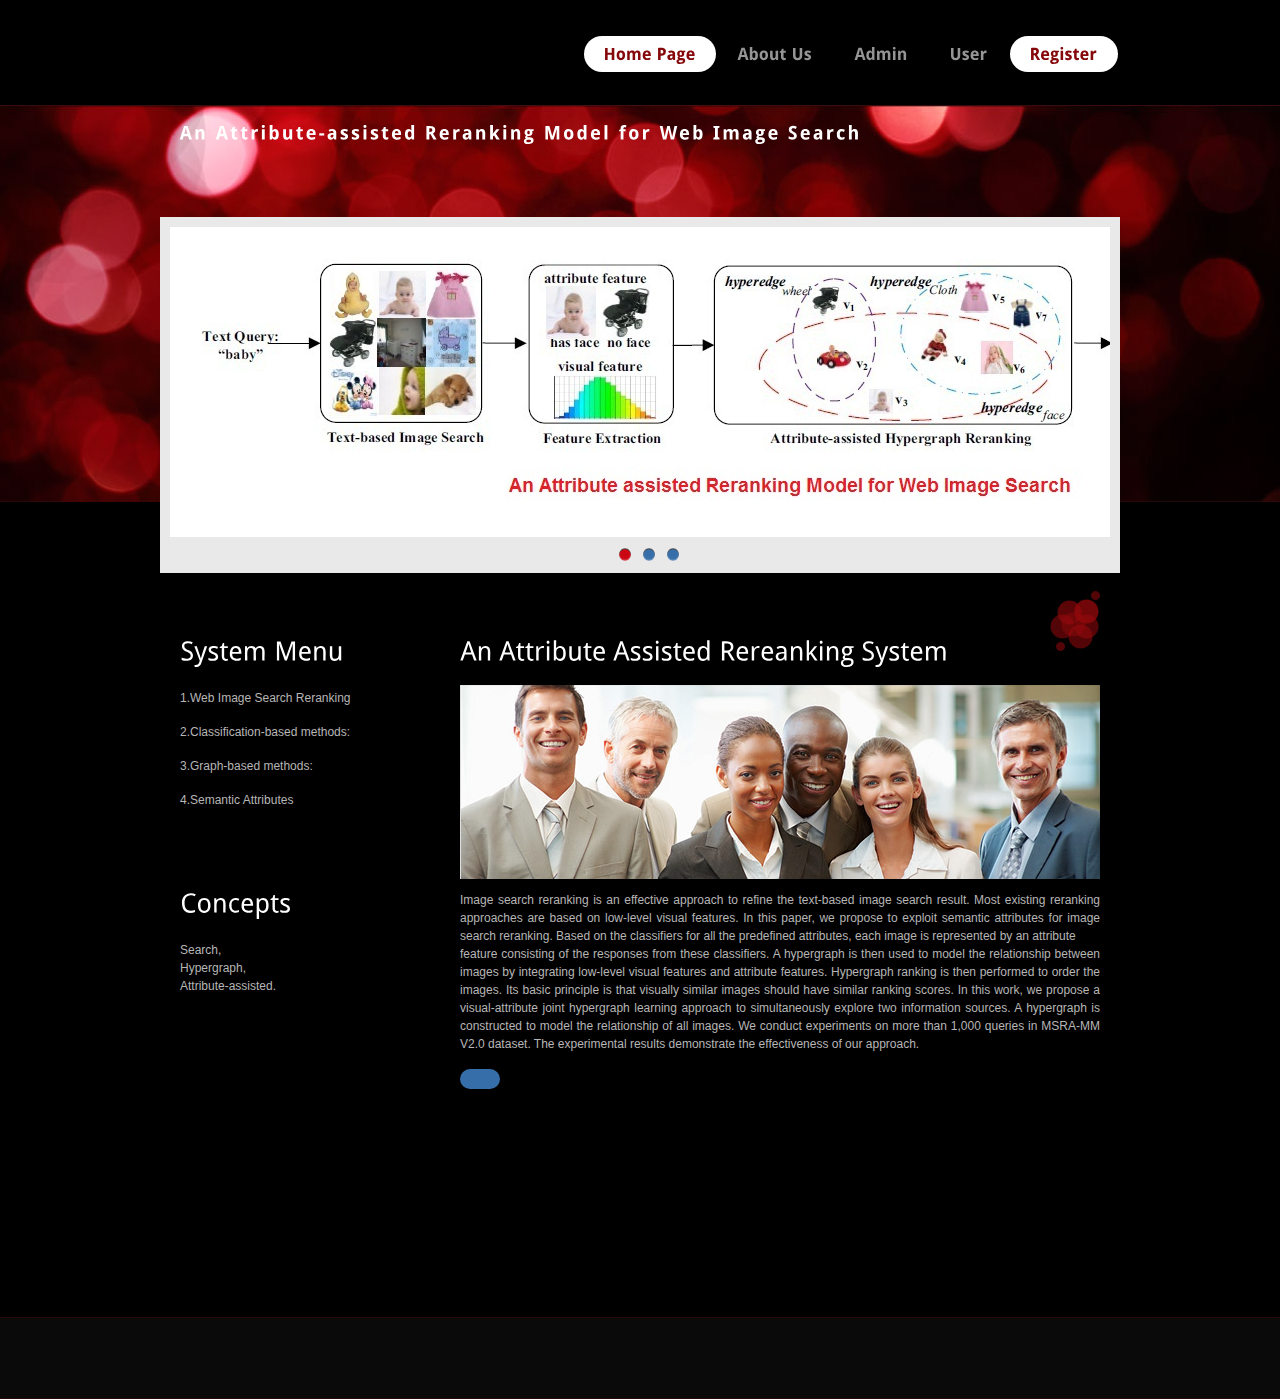
<file: small project/WebContent/index.html>
<!DOCTYPE html PUBLIC "-//W3C//DTD XHTML 1.0 Transitional//EN" "http://www.w3.org/TR/xhtml1/DTD/xhtml1-transitional.dtd">
<html xmlns="http://www.w3.org/1999/xhtml">
<head>
<title>Home Page::Arrribute Assisted Re Ranking</title>
<meta http-equiv="Content-Type" content="text/html; charset=utf-8" />
<link href="css/style.css" rel="stylesheet" type="text/css" />
<link rel="stylesheet" type="text/css" href="css/coin-slider.css" />
<script type="text/javascript" src="js/cufon-yui.js"></script>
<script type="text/javascript" src="js/droid_sans_400-droid_sans_700.font.js"></script>
<script type="text/javascript" src="js/jquery-1.4.2.min.js"></script>
<script type="text/javascript" src="js/script.js"></script>
<script type="text/javascript" src="js/coin-slider.min.js"></script>
<style type="text/css">
<!--
.style1 {font-size: 18px}
-->
</style>
</head>
<body>
<div class="main">
  <div class="header">
    <div class="header_resize">
      <div class="menu_nav">
         <ul>
          <li class="active"><a href="index.html"><span>Home Page</span></a></li>
          <li ><a href="about.html"><span>About Us</span></a></li>
          <li><a href="admin.html"><span>Admin</span></a></li>
          <li><a href="user.html"><span>User</span></a></li>
          <li class="active"><a href="register.html"><span>Register</span></a></li>
        </ul>
      </div>
      <div class="logo">
        <h1><a href="index.html" class="style1">An Attribute-assisted Reranking Model for Web Image Search</a></h1>
      </div>
      <div class="clr"></div>
      <div class="slider">
        <div id="coin-slider"> <a href="#"><img src="images/slide1.jpg" width="940" height="310" alt="" /> </a> <a href="#"><img src="images/slide2.jpg" width="940" height="310" alt="" /> </a> <a href="#"><img src="images/slide3.jpg" width="940" height="310" alt="" /> </a> </div>
        <div class="clr"></div>
      </div>
      <div class="clr"></div>
    </div>
  </div>
  <div class="content">
    <div class="content_resize">
      <div class="mainbar">
        <div class="article">
          <h2><span>An Attribute Assisted Rereanking System </span><a href="#" class="com"><span></span></a></h2>
          <div class="clr"></div>
          <div class="img"><img src="images/img1.jpg" width="640" height="194" alt="" class="fl" /></div>
          <div class="post_content">
            <p align="justify">Image search reranking is an effective approach to refine the text-based image search result. Most existing reranking approaches are based on low-level visual features. In this paper, we propose to exploit semantic attributes for image search reranking. Based on the classifiers for all the predefined attributes, each image is represented by an attribute<br />
              feature consisting of the responses from these classifiers. A hypergraph is then used to model the relationship between images by integrating low-level visual features and attribute features. Hypergraph ranking is then performed to order the images. Its basic principle is that visually similar images should have similar ranking scores. In this work, we propose a visual-attribute joint hypergraph learning approach to simultaneously explore two information sources. A hypergraph is constructed to model the relationship of all images. We conduct experiments on more than 1,000 queries in MSRA-MM V2.0 dataset. The experimental results demonstrate the effectiveness of our approach.</p>
            <p class="spec"><a href="#" class="rm"></a></p>
          </div>
          <div class="clr"></div>
        </div>
        <div class="article">
          <h2>&nbsp;</h2>
          <div class="post_content">
            <p class="spec">&nbsp;</p>
          </div>
          </div>
        <p class="pages">&nbsp;</p>
      </div>
      <div class="sidebar">
        <div class="gadget">
          <h2 class="star"><span>System Menu </span></h2>
          <div class="clr"></div>
          <ul class="sb_menu">
            <li>1.Web Image Search Reranking</li>
            <li>2.Classification-based methods:</li>
            <li>3.Graph-based methods:</li>
            <li>4.Semantic Attributes</li>
            <li></li>
            </ul>
        </div>
        <div class="gadget">
          <h2 class="star"><span>Concepts</span></h2>
          <div class="clr"></div>
          <ul class="ex_menu">
            <li>Search, <br />
Hypergraph, <br />
Attribute-assisted.</li>
            </ul>
        </div>
      </div>
      <div class="clr"></div>
    </div>
  </div>
  <div class="fbg">
    <div class="fbg_resize">
      <div class="col c1">
        <h2>&nbsp;</h2>
        </div>
      <div class="col c2">
        <h2>&nbsp;</h2>
      </div>
      <div class="col c3">
        <h2>&nbsp;</h2>
      </div>
      <div class="clr"></div>
    </div>
  </div>
  <div class="footer">
    <div class="footer_resize">
      <div style="clear:both;"></div>
    </div>
  </div>
</div>
<div align=center></div>
</body>
</html>
</file>
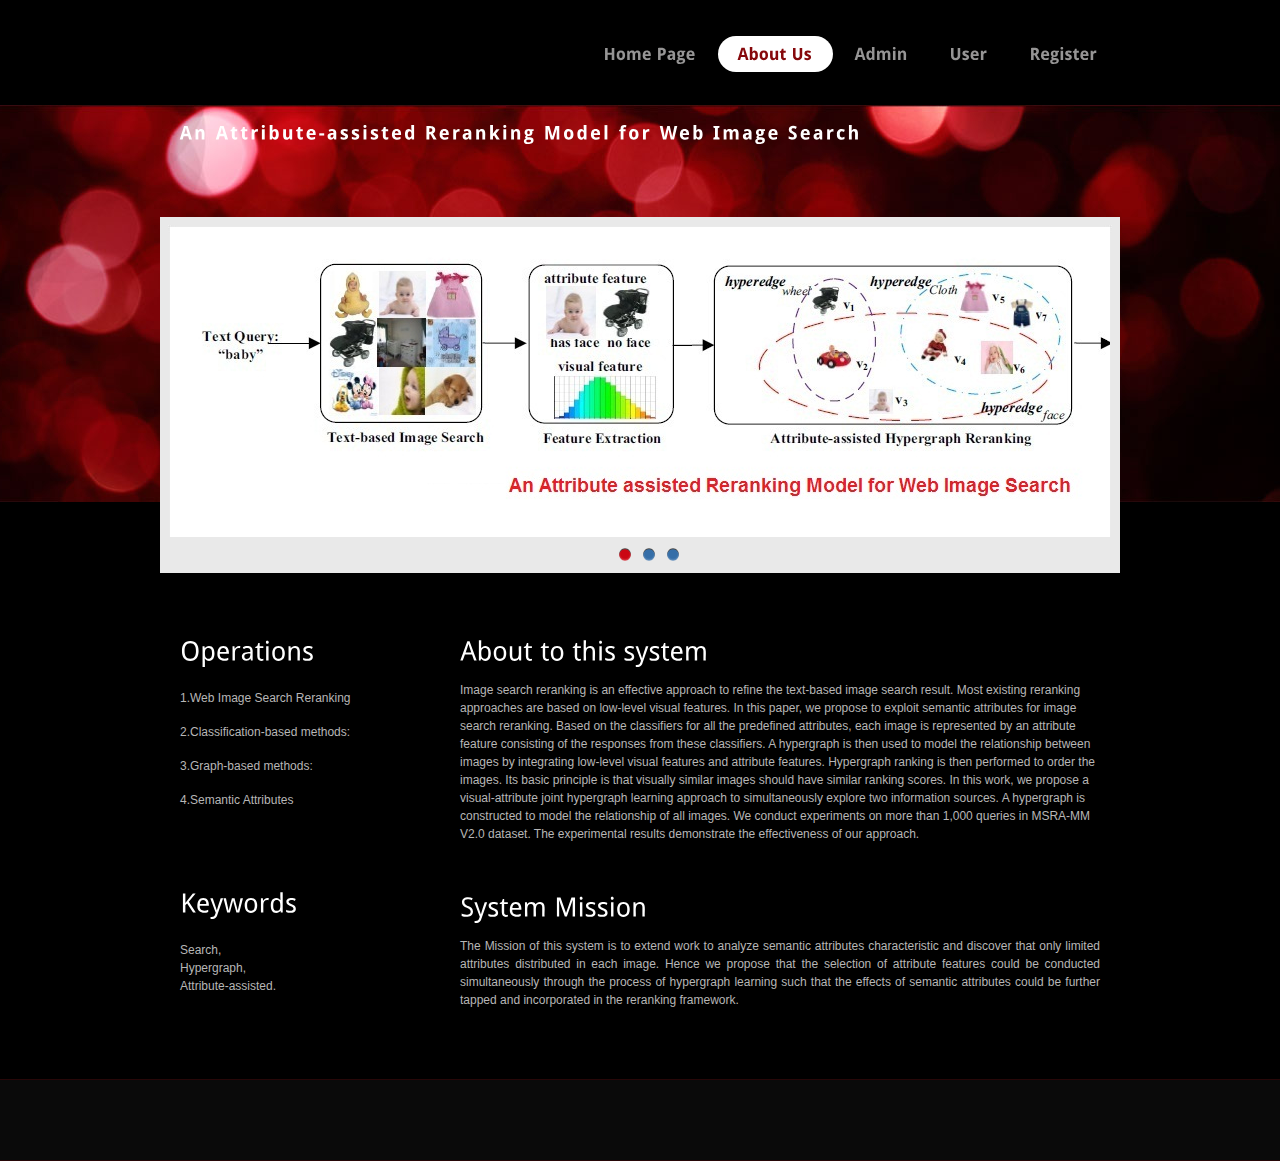
<file: small project/WebContent/about.html>
<!DOCTYPE html PUBLIC "-//W3C//DTD XHTML 1.0 Transitional//EN" "http://www.w3.org/TR/xhtml1/DTD/xhtml1-transitional.dtd">
<html xmlns="http://www.w3.org/1999/xhtml">
<head>
<title>About Us::Arrribute Assisted Re Ranking</title>
<meta http-equiv="Content-Type" content="text/html; charset=utf-8" />
<link href="css/style.css" rel="stylesheet" type="text/css" />
<link rel="stylesheet" type="text/css" href="css/coin-slider.css" />
<script type="text/javascript" src="js/cufon-yui.js"></script>
<script type="text/javascript" src="js/droid_sans_400-droid_sans_700.font.js"></script>
<script type="text/javascript" src="js/jquery-1.4.2.min.js"></script>
<script type="text/javascript" src="js/script.js"></script>
<script type="text/javascript" src="js/coin-slider.min.js"></script>
<style type="text/css">
<!--
.style1 {font-size: 18px}
-->
</style>
</head>
<body>
<div class="main">
  <div class="header">
    <div class="header_resize">
      <div class="menu_nav">
        <ul>
          <li><a href="index.html"><span>Home Page</span></a></li>
          <li class="active"><a href="about.html"><span>About Us</span></a></li>
          <li><a href="admin.html"><span>Admin</span></a></li>
          <li><a href="user.html"><span>User</span></a></li>
          <li><a href="register.html"><span>Register</span></a></li>
        </ul>
      </div>
      <div class="logo">
        <h1><a href="index.html" class="style1">An Attribute-assisted Reranking Model for Web Image Search</a></h1>
      </div>
      <div class="clr"></div>
      <div class="slider">
        <div id="coin-slider"> <a href="#"><img src="images/slide1.jpg" width="940" height="310" alt="" /> </a> <a href="#"><img src="images/slide2.jpg" width="940" height="310" alt="" /> </a> <a href="#"><img src="images/slide3.jpg" width="940" height="310" alt="" /> </a> </div>
        <div class="clr"></div>
      </div>
      <div class="clr"></div>
    </div>
  </div>
  <div class="content">
    <div class="content_resize">
      <div class="mainbar">
        <div class="article">
          <h2><span>About to</span> this system </h2>
          <div class="clr"></div>
          <p>Image search reranking is an effective approach to refine the text-based image search result. Most existing reranking approaches are based on low-level visual features. In this paper, we propose to exploit semantic attributes for image search reranking. Based on the classifiers for all the predefined attributes, each image is represented by an attribute<br />
feature consisting of the responses from these classifiers. A hypergraph is then used to model the relationship between images by integrating low-level visual features and attribute features. Hypergraph ranking is then performed to order the images. Its basic principle is that visually similar images should have similar ranking scores. In this work, we propose a visual-attribute joint hypergraph learning approach to simultaneously explore two information sources. A hypergraph is constructed to model the relationship of all images. We conduct experiments on more than 1,000 queries in MSRA-MM V2.0 dataset. The experimental results demonstrate the effectiveness of our approach.</p>
        </div>
        <div class="article">
          <h2><span>System</span> Mission</h2>
          <div class="clr"></div>
          <p align="justify">The Mission of this system is to  extend  work to analyze semantic attributes characteristic and discover that only limited attributes distributed in each image. Hence we propose that the selection of attribute features could be conducted simultaneously through the process of hypergraph learning such that the effects of semantic attributes could be further tapped and incorporated in the reranking framework.</p>
        </div>
      </div>
      <div class="sidebar">
        <div class="gadget">
          <h2 class="star"><span>Operations</span></h2>
          <div class="clr"></div>
          <ul class="sb_menu">
            <li>1.Web Image Search Reranking</li>
            <li>2.Classification-based methods:</li>
            <li>3.Graph-based methods:</li>
            <li>4.Semantic Attributes</li>
            <li></li>
          </ul>
        </div>
        <div class="gadget">
          <h2 class="star"><span>Keywords</span></h2>
          <div class="clr"></div>
          <ul class="ex_menu"><li>Search, <br />
Hypergraph, <br />
Attribute-assisted.</li>
          </ul>
        </div>
      </div>
      <div class="clr"></div>
    </div>
  </div>
  <div class="fbg">
    <div class="fbg_resize">
      <div class="col c1">
        <h2>&nbsp;</h2>
        </div>
      <div class="col c2">
        <h2>&nbsp;</h2>
      </div>
      <div class="col c3">
        <h2>&nbsp;</h2>
      </div>
      <div class="clr"></div>
    </div>
  </div>
  <div class="footer">
    <div class="footer_resize">
      <div style="clear:both;"></div>
    </div>
  </div>
</div>
<div align=center></div>
</body>
</html>
</file>
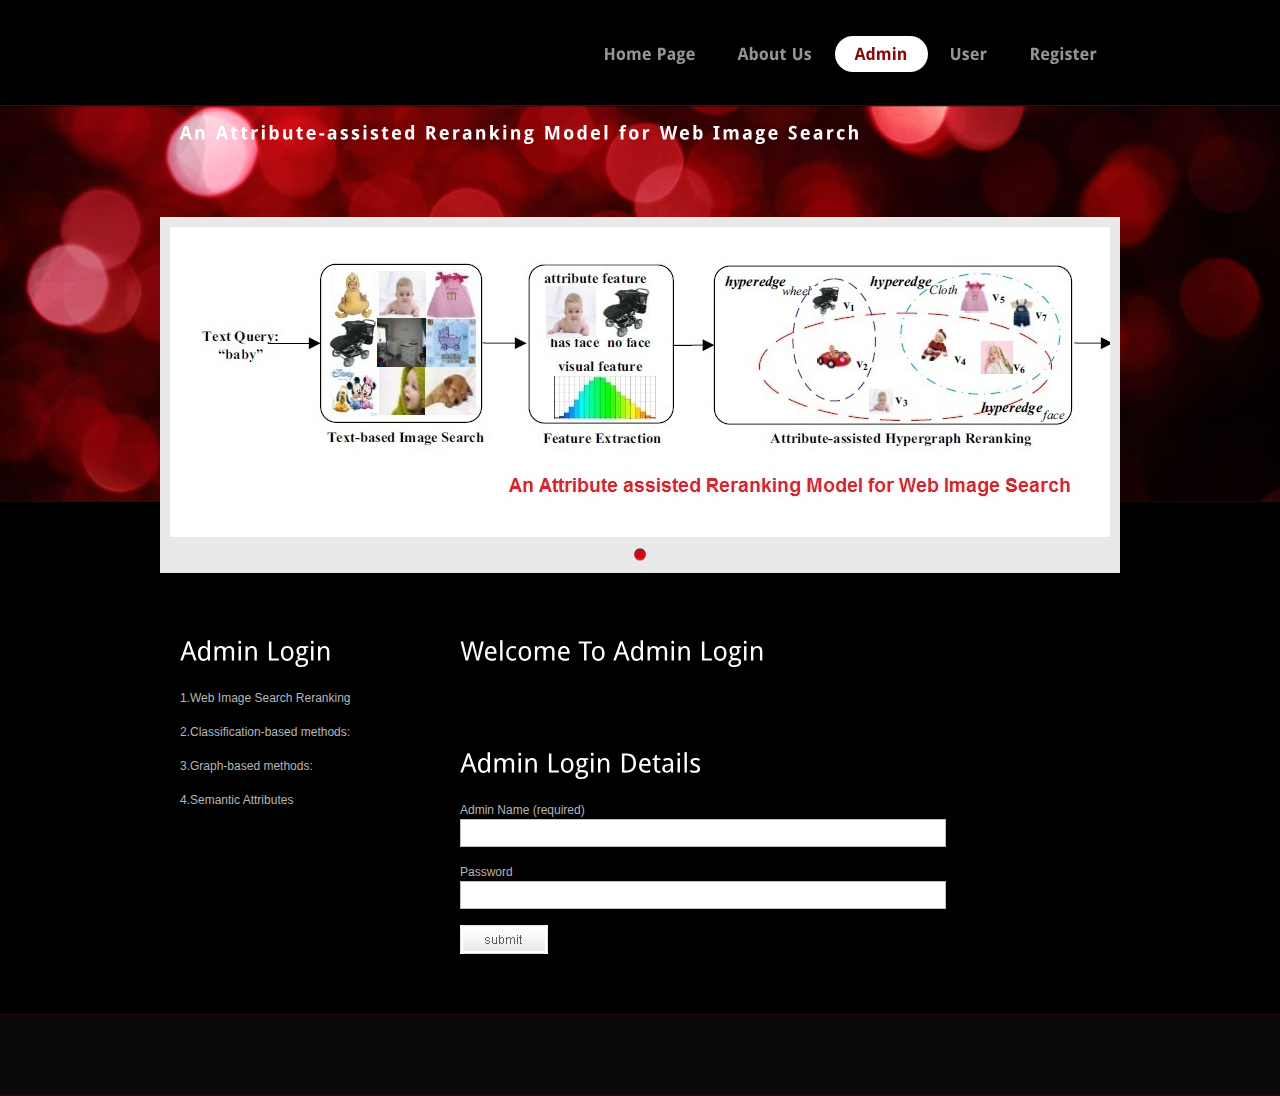
<file: small project/WebContent/admin.html>
<!DOCTYPE html PUBLIC "-//W3C//DTD XHTML 1.0 Transitional//EN" "http://www.w3.org/TR/xhtml1/DTD/xhtml1-transitional.dtd">
<html xmlns="http://www.w3.org/1999/xhtml">
<head>
<title>Admin Login::Arrribute Assisted Re Ranking</title>
<meta http-equiv="Content-Type" content="text/html; charset=utf-8" />
<link href="css/style.css" rel="stylesheet" type="text/css" />
<link rel="stylesheet" type="text/css" href="css/coin-slider.css" />
<script type="text/javascript" src="js/cufon-yui.js"></script>
<script type="text/javascript" src="js/droid_sans_400-droid_sans_700.font.js"></script>
<script type="text/javascript" src="js/jquery-1.4.2.min.js"></script>
<script type="text/javascript" src="js/script.js"></script>
<script type="text/javascript" src="js/coin-slider.min.js"></script>
<style type="text/css">
<!--
.style1 {font-size: 18px}
-->
</style>
</head>
<body>
<div class="main">
  <div class="header">
    <div class="header_resize">
      <div class="menu_nav">
        <ul>
          <li><a href="index.html"><span>Home Page</span></a></li>
          <li ><a href="about.html"><span>About Us</span></a></li>
          <li class="active"><a href="admin.html"><span>Admin</span></a></li>
          <li><a href="user.html"><span>User</span></a></li>
          <li ><a href="register.html"><span>Register</span></a></li>
        </ul>
      </div>
      <div class="logo">
        <h1><a href="index.html" class="style1">An Attribute-assisted Reranking Model for Web Image Search</a></h1>
      </div>
      <div class="clr"></div>
      <div class="slider">
        <div id="coin-slider"> <a href="#"><img src="images/slide1.jpg" width="940" height="310" alt="" /> </a></div>
        <div class="clr"></div>
      </div>
      <div class="clr"></div>
    </div>
  </div>
  <div class="content">
    <div class="content_resize">
      <div class="mainbar">
        <div class="article">
          <h2><span>Welcome To Admin</span> Login </h2>
          <div class="clr"></div>
          <p>&nbsp;</p>
        </div>
        <div class="article">
          <h2><span>Admin Login Details</span></h2>
          <div class="clr"></div>
          <form action="admin_login.jsp" method="post" id="sendemail">
            <ol>
              <li>
                <label for="name">Admin Name (required)</label>
                <input id="name" name="adminid" class="text" />
              </li>
             
              <li>
                <label for="website">Password</label>
                <input id="website" name="pass" class="text" type="password" />
              </li>
            
              <li>
                <input type="image" name="imageField" id="imageField" src="images/submit.gif" class="send" />
                <div class="clr"></div>
              </li>
            </ol>
          </form>
        </div>
      </div>
      <div class="sidebar">
        <div class="gadget">
          <h2 class="star"><span>Admin</span> Login </h2>
          <div class="clr"></div>
          <ul class="sb_menu">
            
            <li>1.Web Image Search Reranking</li>
            <li>2.Classification-based methods:</li>
            <li>3.Graph-based methods:</li>
            <li>4.Semantic Attributes</li>
            <li></li>
            </ul>
        </div>
        <div class="gadget">
          <h2 class="star"><br />
          </h2>
        </div>
      </div>
      <div class="clr"></div>
    </div>
  </div>
  <div class="fbg">
    <div class="fbg_resize">
      <div class="col c1">
        <h2>&nbsp;</h2>
        </div>
      <div class="col c2">
        <h2>&nbsp;</h2>
      </div>
      <div class="col c3">
        <h2>&nbsp;</h2>
      </div>
      <div class="clr"></div>
    </div>
  </div>
  <div class="footer">
    <div class="footer_resize">
      <div style="clear:both;"></div>
    </div>
  </div>
</div>
<div align=center></div>
</body>
</html>
</file>
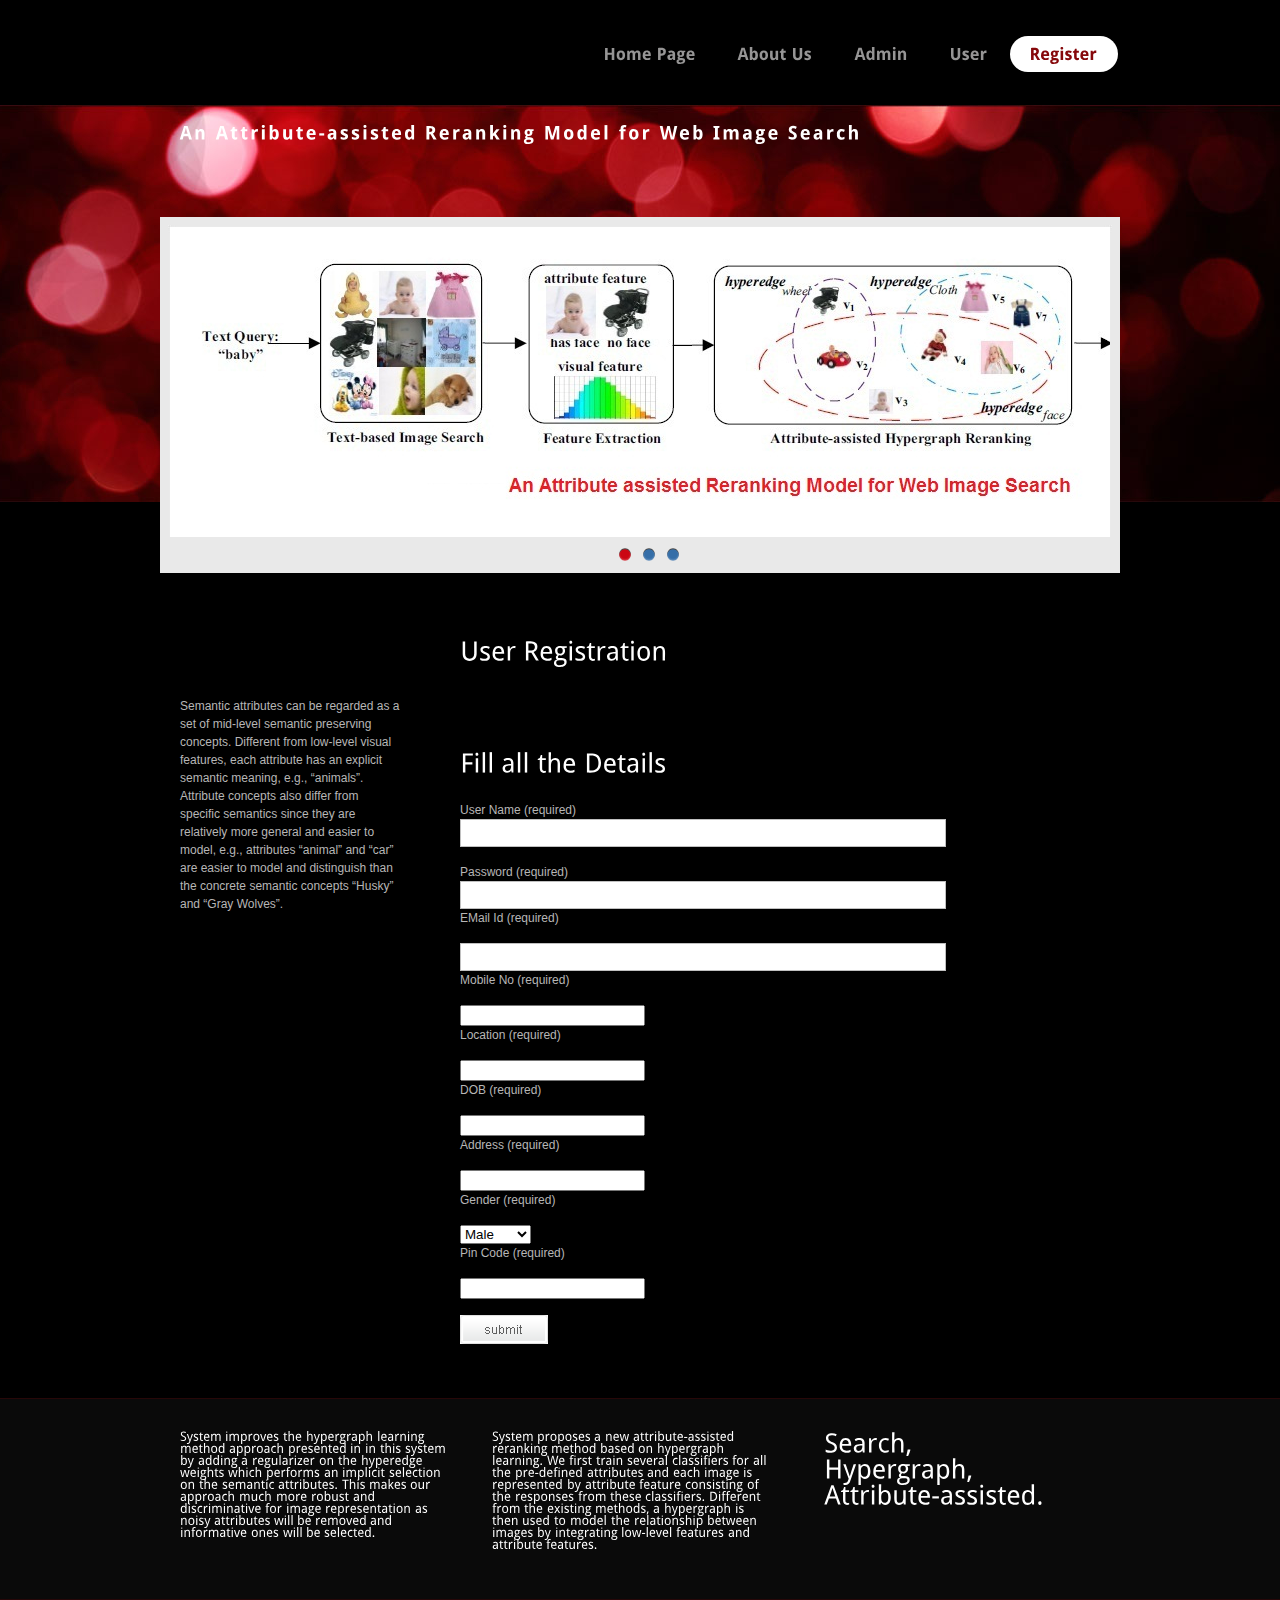
<file: small project/WebContent/register.html>
<!DOCTYPE html PUBLIC "-//W3C//DTD XHTML 1.0 Transitional//EN" "http://www.w3.org/TR/xhtml1/DTD/xhtml1-transitional.dtd">
<html xmlns="http://www.w3.org/1999/xhtml">
<head>
<title>User Registration::Arrribute Assisted Re Ranking</title>
<meta http-equiv="Content-Type" content="text/html; charset=utf-8" />
<link href="css/style.css" rel="stylesheet" type="text/css" />
<link rel="stylesheet" type="text/css" href="css/coin-slider.css" />
<script type="text/javascript" src="js/cufon-yui.js"></script>
<script type="text/javascript" src="js/droid_sans_400-droid_sans_700.font.js"></script>
<script type="text/javascript" src="js/jquery-1.4.2.min.js"></script>
<script type="text/javascript" src="js/script.js"></script>
<script type="text/javascript" src="js/coin-slider.min.js"></script>
<style type="text/css">
<!--
.style1 {font-size: 18px}
.style2 {font-size: 14}
.style3 {font-size: 12px}
-->
</style>
</head>
<body>
<div class="main">
  <div class="header">
    <div class="header_resize">
      <div class="menu_nav">
        <ul>
          <li><a href="index.html"><span>Home Page</span></a></li>
          <li ><a href="about.html"><span>About Us</span></a></li>
          <li><a href="admin.html"><span>Admin</span></a></li>
          <li><a href="user.html"><span>User</span></a></li>
          <li class="active"><a href="register.html"><span>Register</span></a></li>
        </ul>
      </div>
      <div class="logo">
        <h1><a href="index.html" class="style1">An Attribute-assisted Reranking Model for Web Image Search</a></h1>
      </div>
      <div class="clr"></div>
      <div class="slider">
        <div id="coin-slider"> <a href="#"><img src="images/slide1.jpg" width="940" height="310" alt="" /> </a> <a href="#"><img src="images/slide2.jpg" width="940" height="310" alt="" /> </a> <a href="#"><img src="images/slide3.jpg" width="940" height="310" alt="" /> </a> </div>
        <div class="clr"></div>
      </div>
      <div class="clr"></div>
    </div>
  </div>
  <div class="content">
    <div class="content_resize">
      <div class="mainbar">
        <div class="article">
          <h2><span>User Registration </span></h2>
          <div class="clr"></div>
          <p>&nbsp;</p>
        </div>
        <div class="article">
          <h2><span>Fill all the Details </span></h2>
          <div class="clr"></div>
          <form action="customerregster.jsp" method="post" >
            <ol>
              <li>
                <label for="name">User Name (required)</label>
                <input id="name" name="cname" class="text" />
              </li>
              <li>
                <label for="email">Password (required)</label>
                <input id="email" name="pass" class="text" type="password"  />
              </li>
              <li>EMail Id (required)
                <label for="website"></label>
                <input id="website" name="T3" class="text" />
              </li>
              <li>Mobile No (required)
                <label for="message"></label>
                <input type="text" id="message" name="T4" />
              </li>
			   <li>Location (required)
                <label for="message"></label>
                <input type="text" id="message" name="T5" />
              </li>
			   <li>DOB (required)
                <label for="message"></label>
                <input type="text" id="message" name="T6" />
              </li>
			   <li>Address (required)
                <label for="message"></label>
                <input type="text" id="message" name="T8" />
              </li>
			   <li>Gender (required)
                <label for="message"></label>
               <select name="select5">
           
           <option>Male</option>
		    <option>Fe-Male</option>
          </select>
              </li>
			   <li>Pin Code (required)
                <label for="message"></label>
                <input type="text" id="message" name="T9" />
              </li>
              <li>
                <input type="image" name="imageField" id="imageField" src="images/submit.gif" class="send" />
                <div class="clr"></div>
              </li>
            </ol>
          </form>
        </div>
      </div>
      <div class="sidebar">
        <div class="gadget">
          <h2 align="justify" class="star style2">&nbsp;</h2>
        </div>
        <div class="gadget">Semantic attributes can be regarded as a set of mid-level semantic preserving concepts. Different from low-level visual<br />
          features, each attribute has an explicit semantic meaning, e.g., “animals”. Attribute concepts also differ from specific semantics since they are relatively more general and easier to model, e.g., attributes “animal” and “car” are easier to model and distinguish than the concrete semantic concepts “Husky” and “Gray Wolves”.</div>
      </div>
      <div class="clr"></div>
    </div>
  </div>
  <div class="fbg">
    <div class="fbg_resize">
      <div class="col c1">
        <h2 align="justify"><span class="style3">System improves the hypergraph learning method approach presented in in this system by adding a regularizer on the hyperedge weights which performs an implicit selection on the semantic attributes. This makes our approach much more robust and discriminative for image representation as noisy attributes will be removed and informative ones will be selected.</span></h2>
      </div>
      <div class="col c2">
        <h2 align="justify"><span class="style3">System proposes a new attribute-assisted reranking method based on hypergraph learning. We first train several classifiers for all the pre-defined attributes and each image is represented by attribute feature consisting of the responses from these classifiers. Different from the existing methods, a hypergraph is then used to model the relationship between images by integrating low-level features and attribute features.</span></h2>
      </div>
      <div class="col c3">
        <h2>Search, <br />
Hypergraph, <br />
Attribute-assisted.</h2>
      </div>
      <div class="clr"></div>
    </div>
  </div>
  <div class="footer">
    <div class="footer_resize">
      <div style="clear:both;"></div>
    </div>
  </div>
</div>
<div align=center></div>
</body>
</html>
</file>
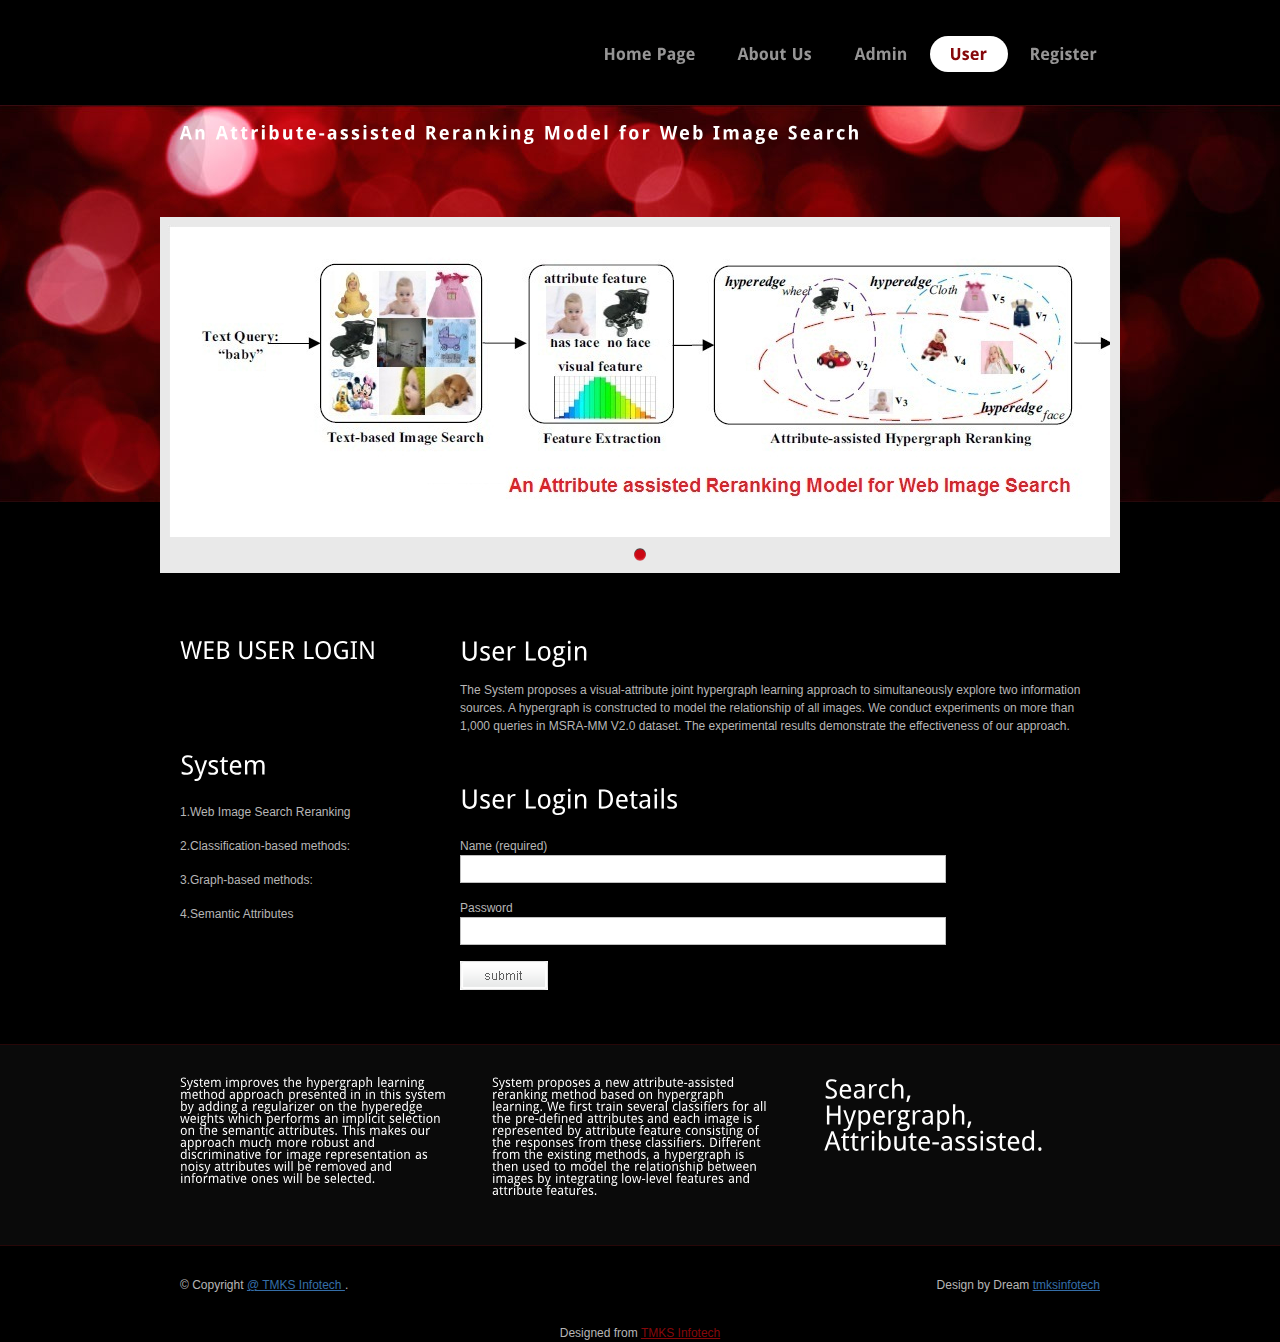
<file: small project/WebContent/user.html>
<!DOCTYPE html PUBLIC "-//W3C//DTD XHTML 1.0 Transitional//EN" "http://www.w3.org/TR/xhtml1/DTD/xhtml1-transitional.dtd">
<html xmlns="http://www.w3.org/1999/xhtml">
<head>
<title>UserLogin::Arrribute Assisted Re Ranking</title>
<meta http-equiv="Content-Type" content="text/html; charset=utf-8" />
<link href="css/style.css" rel="stylesheet" type="text/css" />
<link rel="stylesheet" type="text/css" href="css/coin-slider.css" />
<script type="text/javascript" src="js/cufon-yui.js"></script>
<script type="text/javascript" src="js/droid_sans_400-droid_sans_700.font.js"></script>
<script type="text/javascript" src="js/jquery-1.4.2.min.js"></script>
<script type="text/javascript" src="js/script.js"></script>
<script type="text/javascript" src="js/coin-slider.min.js"></script>
<style type="text/css">
<!--
.style1 {font-size: 18px}
.style2 {font-size: 24px}
.style3 {font-size: 12px}
-->
</style>
</head>
<body>
<div class="main">
  <div class="header">
    <div class="header_resize">
      <div class="menu_nav">
        <ul>
          <li><a href="index.html"><span>Home Page</span></a></li>
          <li ><a href="about.html"><span>About Us</span></a></li>
          <li><a href="admin.html"><span>Admin</span></a></li>
          <li class="active"><a href="user.html"><span>User</span></a></li>
          <li ><a href="register.html"><span>Register</span></a></li>
        </ul>
      </div>
      <div class="logo">
        <h1><a href="index.html" class="style1">An Attribute-assisted Reranking Model for Web Image Search</a></h1>
      </div>
      <div class="clr"></div>
      <div class="slider">
        <div id="coin-slider"> <a href="#"><img src="images/slide1.jpg" width="940" height="310" alt="" /> </a></div>
        <div class="clr"></div>
      </div>
      <div class="clr"></div>
    </div>
  </div>
  <div class="content">
    <div class="content_resize">
      <div class="mainbar">
        <div class="article">
          <h2><span>User Login </span></h2>
          <div class="clr"></div>
          <p>The System  proposes a visual-attribute joint hypergraph learning approach to simultaneously explore two information sources. A hypergraph is constructed to model the relationship of all images. We conduct experiments on more than 1,000 queries in MSRA-MM V2.0 dataset. The experimental results demonstrate the effectiveness of our approach.</p>
        </div>
        <div class="article">
          <h2><span>User Login Details</span></h2>
          <div class="clr"></div>
          <form action="user_login.jsp" method="post" id="sendemail">
            <ol>
              <li>
                <label for="name">Name (required)</label>
                <input id="name" name="username" class="text" />
              </li>
             
              <li>
                <label for="website">Password</label>
                <input id="website" name="password" class="text"  type="password" />
              </li>
            
              <li>
                <input type="image" name="imageField" id="imageField" src="images/submit.gif" class="send" />
                <div class="clr"></div>
              </li>
            </ol>
          </form>
        </div>
      </div>
      <div class="sidebar">
        <div class="gadget">
          <h2 class="star style2">WEB USER LOGIN </h2>
          <div class="clr"></div>
          <ul class="sb_menu"><li></li>
          </ul>
        </div>
        <div class="gadget">
          <h2 class="star"><span>System</span></h2>
          <div class="clr"></div>
          <ul class="ex_menu">
            <li>1.Web Image Search Reranking</li>
            <li>2.Classification-based methods:</li>
            <li>3.Graph-based methods:</li>
            <li>4.Semantic Attributes</li>
            <li></li>
          </ul>
        </div>
      </div>
      <div class="clr"></div>
    </div>
  </div>
  <div class="fbg">
    <div class="fbg_resize">
      <div class="col c1">
        <h2 align="justify" class="style3">System improves the hypergraph learning method approach presented in in this system by adding a regularizer on the hyperedge weights which performs an implicit selection on the semantic attributes. This makes our approach much more robust and discriminative for image representation as noisy attributes will be removed and informative ones will be selected.</h2>
      </div>
      <div class="col c2">
        <h2 align="justify" class="style3">System proposes a new attribute-assisted reranking method based on hypergraph learning. We first train several classifiers for all the pre-defined attributes and each image is represented by attribute feature consisting of the responses from these classifiers. Different from the existing methods, a hypergraph is then used to model the relationship between images by integrating low-level features and attribute features.</h2>
        <ul class="fbg_ul"><li></li>
        </ul>
      </div>
      <div class="col c3">
        <h2>Search, <br />
        Hypergraph, <br />
        Attribute-assisted.</h2>
      </div>
      <div class="clr"></div>
    </div>
  </div>
  <div class="footer">
    <div class="footer_resize">
      <p class="lf">&copy; Copyright <a href="#">@ TMKS Infotech </a>.</p>
      <p class="rf">Design by Dream <a href="http://www.tmksinfotech.com/">tmksinfotech</a></p>
      <div style="clear:both;"></div>
    </div>
  </div>
</div>
<div align=center>Designed from  <a href='http://www.tmksinfotech.com/'>TMKS Infotech</a></div>
</body>
</html>
</file>
<file: small project/WebContent/css/style.css>
/* Design by http://www.dreamtemplate.com */
@charset "utf-8";
body {
	margin:0;
	padding:0;
	width:100%;
	color:#b7b6b6;
	font:normal 12px/1.5em "Liberation sans", Arial, Helvetica, sans-serif;
	background:#000;
}
html, .main {
	padding:0;
	margin:0;
}
.main {
	background:url(../images/header_bg.gif) repeat-x left 105px;
}
.clr {
	clear:both;
	padding:0;
	margin:0;
	width:100%;
	font-size:0;
	line-height:0;
}
h2 {
	margin:8px 0;
	padding:8px 0;
	font-size:26px;
	font-weight:normal;
	line-height:1.2em;
	color:#fff;
	text-transform:none;
}
p {
	margin:8px 0;
	padding:0 0 8px 0;
}
a {
	color:#86080b;
	text-decoration:underline;
}
.header, .content, .menu_nav, .fbg, .footer, form, ol, ol li, ul, .content .mainbar, .content .sidebar {
	margin:0;
	padding:0;
}
.header {
	background:url(../images/hbg_bg.jpg) no-repeat center 105px;
}
.header_resize {
	margin:0 auto;
	padding:0 0 20px;
	width:960px;
}
.logo {
	padding:0;
	float:none;
	float:left;
	width:auto;
	height:125px;
}
h1 {
	margin:0;
	padding:32px 0 0 20px;
	font-size:45px;
	font-weight:bold;
	line-height:1.2em;
	text-transform:none;
	letter-spacing:2px;
}
h1 a, h1 a:hover {
	color:#fff;
	text-decoration:none;
}
h1 span {
	color:#cccccc;
}
h1 small {
	font-size:16px;
	line-height:1.2em;
	letter-spacing:normal;
	text-transform:none;
	color:#e9e8e8;
}
.slider {
	margin:0;
	padding:10px 10px 8px;
	background:url(../images/slider_bg.jpg) no-repeat center top;
}
.rss {
	padding:18px 20px 0 0;
	float:right;
	width:auto;
}
.rss p {
	margin:0;
	padding:0;
	float:right;
	width:auto;
	color:#fff;
	font-size:13px;
	line-height:1.5em;
	font-weight:bold;
}
.rss a {
	color:#fff;
	text-decoration:none;
}
.rss a:hover {
	text-decoration:underline;
}
.rss img {
	margin:-3px 0 -3px 6px;
	border:none;
}
.menu_nav {
	margin:0;
	padding:36px 0 0;
	height:56px;
	float:right;
}
.menu_nav ul {
	list-style:none;
	padding:0 0 0 2px;
	height:56px;
	float:left;
}
.menu_nav ul li {
	margin:0;
	padding:0 2px 0 0;
	float:left;
	background:no-repeat right center;
}
.menu_nav ul li a {
	display:block;
	margin:0;
	padding:10px 20px;
	font-size:16px;
	line-height:20px;
	font-weight:bold;
	color:#969595;
	text-decoration:none;
	text-transform:none;
	text-align:center;
}
.menu_nav ul li.active a, .menu_nav ul li a:hover {
	text-decoration:none;
	color:#86080b;
	background:#fff;
}
.content {
	padding:0;
	background:repeat-x left bottom;
}
.content_resize {
	margin:0 auto;
	padding:24px 0 40px;
	width:960px;
}
.content .mainbar {
	margin:0;
	padding:0;
	float:right;
	width:680px;
}
.content .mainbar h2 {
	margin-bottom:0;
}
.content .mainbar div.img {
	padding:12px 0;
	float:left;
}
.content .mainbar img {
}
.content .mainbar img.fl {
	margin:0;
	border:none;
}
.content .mainbar .article {
	margin:0 0 8px;
	padding:6px 20px;
}
.content .mainbar .post_content {
}
.content .mainbar .post_content strong {
	color:#b7b6b6;
}
.content .sidebar {
	padding:0;
	float:left;
	width:260px;
}
.content .sidebar .gadget {
	margin:0 0 12px;
	padding:6px 20px 24px;
}
.content .sidebar h2 {
}
ul.sb_menu, ul.ex_menu {
	margin:0;
	padding:0;
	list-style:none;
	color:#b7b6b6;
}
ul.sb_menu li, ul.ex_menu li {
	margin:0;
}
ul.sb_menu li, ul.ex_menu li {
	padding:8px 0;
	width:220px;
	background:repeat-x left bottom;
}
ul.sb_menu li a {
	color:#b7b6b6;
	text-decoration:none;
	margin-left:-16px;
	padding:4px 8px 4px 16px;
	background:no-repeat left center;
}
ul.ex_menu li a {
	font-weight:bold;
	color:#b7b6b6;
	text-decoration:none;
	background:no-repeat left center;
}
ul.sb_menu li a:hover, ul.ex_menu li a:hover {
	color:#3d7fc2;
	font-weight:bold;
	text-decoration:none;
}
p.spec {
	padding:0 0 16px;
}
p.infopost {
	margin:0;
	padding:6px 0;
	text-transform:none;
}
p.infopost a {
	padding:0 2px;
	text-decoration:none;
	font-weight:normal;
	color:#86080b;
}
p.infopost a:hover {
	text-decoration:underline;
}
p.infopost span.date {
}
.article a.com {
	display:block;
	float:right;
	margin:-48px 0;
	padding:16px 0 0;
	width:50px;
	height:44px;
	font-size:24px;
	font-weight:normal;
	text-decoration:none;
	text-align:center;
	color:#bdbdbd;
	background:url(../images/comment.jpg) no-repeat center top;
}
.article a.com:hover {
	text-decoration:none;
}
.article a.com span {
	font-weight:normal;
	font-size:30px;
}
.post_content a.rm {
	display:block;
	float:left;
	margin:0 0 16px;
	padding:10px 20px;
	font-size:16px;
	line-height:20px;
	font-weight:normal;
	text-transform:none;
	color:#fff;
	text-decoration:none;
	text-align:center;
	background:#356ea8;
}
.content p.pages {
	margin:0;
	padding:24px 20px;
	font-size:11px;
	line-height:16px;
	color:#343537;
	text-align:left;
}
.content p.pages span, .content p.pages a {
	display:block;
	float:left;
	margin:0;
	padding:10px 0;
	width:30px;
	text-decoration:none;
	text-align:center;
	background:no-repeat center center;
}
.content p.pages span, .content p.pages a:hover {
	color:#fff;
	background:#212121;
	background-image:url(../images/page_a.jpg);
}
.content p.pages a {
	color:#343537;
	border:none;
}
.content p.pages small {
	font-size:12px;
	float:right;
}
.content .mainbar .comment {
	margin:0;
	padding:16px 0 0 0;
}
.content .mainbar .comment img.userpic {
	border:1px solid #dedede;
	margin:10px 16px 0 0;
	padding:0;
	float:left;
}
.fbg {
	background:#0a0a0a;
	border-top:1px solid #270708;
	border-bottom:1px solid #270708;
}
.fbg_resize {
	margin:0 auto;
	width:920px;
	padding:16px 20px;
	color:#b7b6b6;
}
.fbg h2 {
	margin-bottom:24px;
	padding-bottom:8px;
}
.fbg img.gal {
	margin:0 8px 8px 0;
	padding:0;
	border:4px solid #2d2c2c;
}
.fbg .col {
	margin:0;
	float:left;
}
.fbg .c1 {
	padding:0 16px 0 0;
	width:280px;
}
.fbg .c2 {
	padding:0 36px 0 16px;
	width:280px;
}
.fbg .c3 {
	padding:0 0 0 16px;
	width:274px;
}
.fbg .fbg_ul {
	margin:0;
	padding:0;
	list-style:none;
}
.fbg .fbg_ul li {
	margin:0;
	padding:0;
	list-style:none;
}
.fbg .fbg_ul li a {
	display:block;
	margin:0;
	padding:2px 0 2px 12px;
	color:#b7b6b6;
	text-decoration:none;
	background:url(../images/li.gif) no-repeat left center;
}
.fbg .fbg_ul li a:hover {
	color:#356ea8;
	text-decoration:underline;
}
.fbg p.contact_info {
	line-height:1.8em;
}
.fbg p.contact_info a {
	color:#356ea8;
	text-decoration:underline;
	font-weight:normal;
}
.fbg p.contact_info span {
	display:block;
	float:left;
	width:74px;
	font-weight:bold;
}
ol {
	list-style:none;
}
ol li {
	display:block;
	clear:both;
}
ol li label {
	display:block;
	margin:0;
	padding:16px 0 0 0;
}
ol li input.text {
	width:480px;
	border:1px solid #c0c0c0;
	margin:0;
	padding:5px 2px;
	height:16px;
	background-color:#fff;
}
ol li textarea {
	width:480px;
	border:1px solid #c0c0c0;
	margin:0;
	padding:2px;
	background-color:#fff;
}
ol li .send {
	margin:16px 0 0 0;
}
.searchform {
	padding:12px 0 0;
	float:right;
}
#formsearch {
	margin:0;
	padding:0;
	width:auto;
	height:30px;
}
#formsearch span {
	display:block;
	margin:0;
	padding:0;
	float:left;
	background:url(../images/search_bg.gif) no-repeat left top;
}
#formsearch input.editbox_search {
	margin:0;
	padding:7px 10px;
	float:left;
	width:172px;
	font-size:12px;
	line-height:16px;
	color:#a8acb2;
	background:none;
	outline:none;
	border:none;
}
#formsearch input.button_search {
	margin:0;
	padding:0;
	border:none;
	float:left;
}
.footer {
	background:repeat-x left top;
}
.footer_resize {
	margin:0 auto;
	padding:0;
	width:920px;
	line-height:1.5em;
	color:#b7b6b6;
}
.footer_resize p {
	margin:32px 0;
	padding:0;
	line-height:normal;
	white-space:nowrap;
	text-indent:inherit;
}
.footer_resize a {
	color:#356ea8;
	font-weight:normal;
	margin:0;
	padding:0;
	border:none;
	text-decoration:underline;
	background-color:transparent;
}
.footer_resize a:hover {
	color:#356ea8;
	background-color:transparent;
	text-decoration:none;
}
.footer_resize .lf {
	float:left;
}
.footer_resize .rf {
	float:right;
}
a {
	outline:none;
}
</file>
<file: small project/WebContent/css/coin-slider.css>
/*
	Coin Slider jQuery plugin CSS styles
	http://workshop.rs/projects/coin-slider
*/
.coin-slider {
	padding:0;
	overflow:hidden;
	zoom:1;
	position:relative;
	float:right;
}
.coin-slider a {
	text-decoration:none;
	outline:none;
	border:none;
}
/* buttons for switching */
.cs-buttons {
	margin:8px 0 0;
	padding:0;
	font-size:0;
	float:left;
}
.cs-buttons a {
	margin:0 2px;
	width:20px;
	height:20px;
	float:left;
	color:#fff;
	text-indent:-10000px;
	background:url(../images/slide_p.png) no-repeat center center;
}
.cs-buttons a.cs-active {
	color:#fff;
	background-image:url(../images/slide_a.png);
}
/* text in slider */
.cs-title {
	display:none;
	padding:16px 60px 16px 24px;
	width:876px;
	color:#fff;
	font-size:15px;
	line-height:1.5em;
	background:url(../images/overlay.png) repeat left top;
}
.cs-title big {
	font-size:20px;
}
/* buttons Next and Prew */
.cs-prev, .cs-next {
	background:url(../images/overlay.png) repeat left top;
	color:#fff;
	padding:0px 10px;
}
</file>
